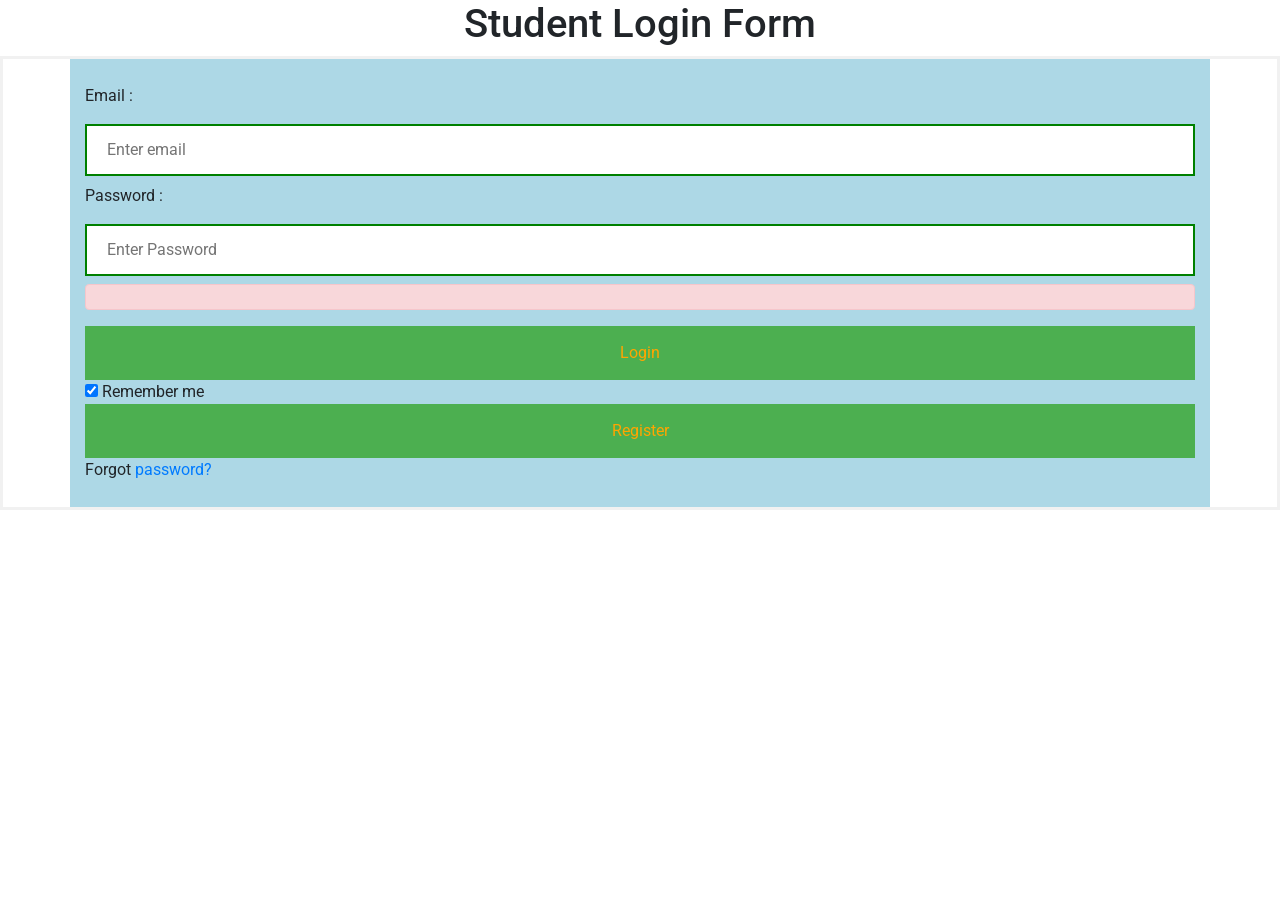
<file: spring-Final/target/classes/templates/login/index.html>
<!DOCTYPE html>
<html lang="en" xmlns:th="http://www.thymeleaf.org">
<head>
    <meta name="viewport" content="width=device-width, initial-scale=1">
    <title> Login Page </title>
    <style>
        Body {
            font-family: Calibri, Helvetica, sans-serif;
            background-color: pink;
        }
        button {
            background-color: #4CAF50;
            width: 100%;
            color: orange;
            padding: 15px;
            margin: 10px 0px;
            border: none;
            cursor: pointer;
        }
        form {
            border: 3px solid #f1f1f1;
        }
        input[type=text], input[type=password] {
            width: 100%;
            margin: 8px 0;
            padding: 12px 20px;
            display: inline-block;
            border: 2px solid green;
            box-sizing: border-box;
        }
        button:hover {
            opacity: 0.7;
        }
        .cancelbtn {
            width: auto;
            padding: 10px 18px;
            margin: 10px 5px;
        }


        .container {
            padding: 25px;
            background-color: lightblue;
        }
    </style>
    <link rel="stylesheet" href="https://fonts.googleapis.com/css?family=Roboto|Varela+Round">
    <link rel="stylesheet" href="https://stackpath.bootstrapcdn.com/bootstrap/4.5.0/css/bootstrap.min.css">
    <link rel="stylesheet" href="https://fonts.googleapis.com/icon?family=Material+Icons">
    <link rel="stylesheet" href="https://maxcdn.bootstrapcdn.com/font-awesome/4.7.0/css/font-awesome.min.css">
    <script src="https://code.jquery.com/jquery-3.5.1.min.js"></script>
    <script src="https://cdn.jsdelivr.net/npm/popper.js@1.16.0/dist/umd/popper.min.js"></script>
    <script src="https://stackpath.bootstrapcdn.com/bootstrap/4.5.0/js/bootstrap.min.js"></script>
</head>
<body>
<center> <h1> Student Login Form </h1> </center>
<form action="/login" method="post">
    <div class="container">
        <label>Email : </label>
        <input th:value="${userMail}" type="text" placeholder="Enter email" name="email" required>
        <label>Password : </label>
        <input th:value="${pass}" type="password" placeholder="Enter Password" name="password" required>
        <div th:if="${error != null}"  class="alert alert-danger" th:text="${error}">
        </div>
        <button type="submit">Login</button>
        <input type="checkbox" checked="checked"> Remember me
        <a href="/login/register"><button type="button" class="cancel"> Register</button></a>
        Forgot <a href="#"> password? </a>
    </div>
</form>
</body>
</html>
</file>
